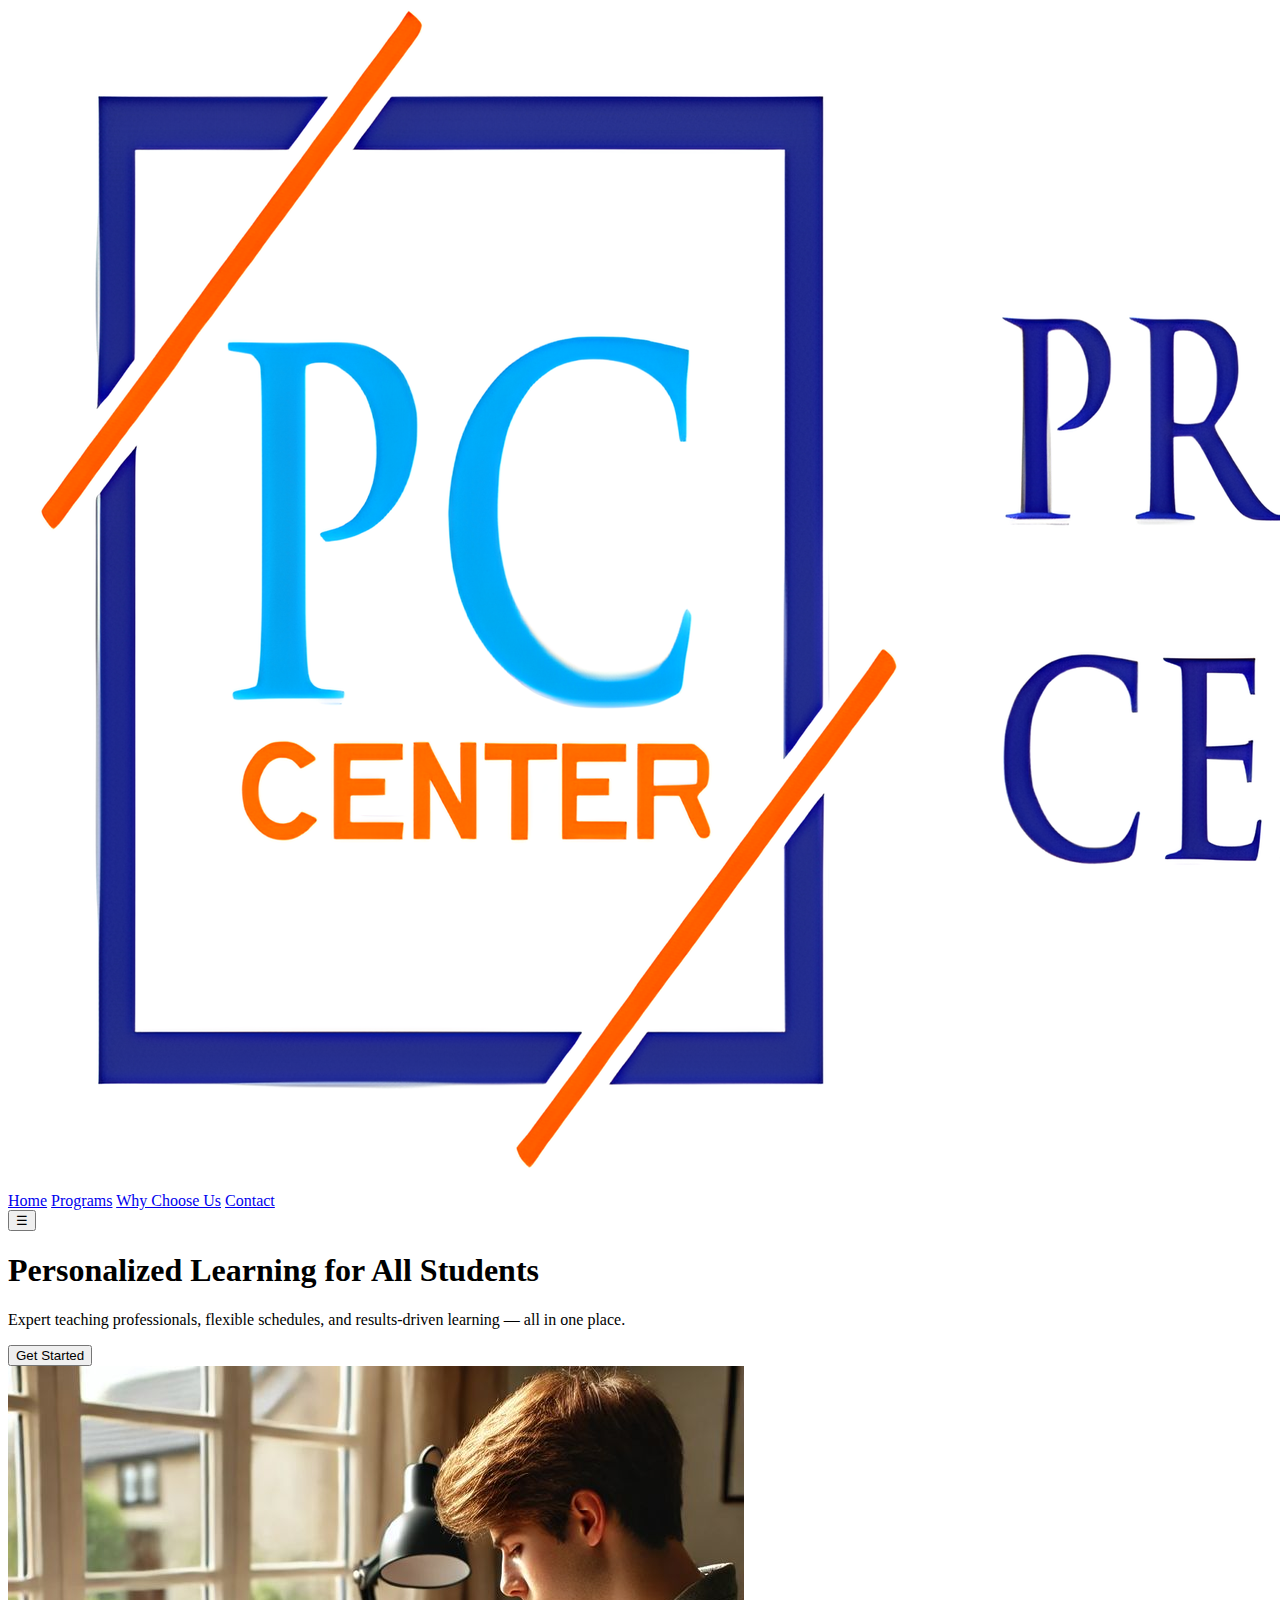
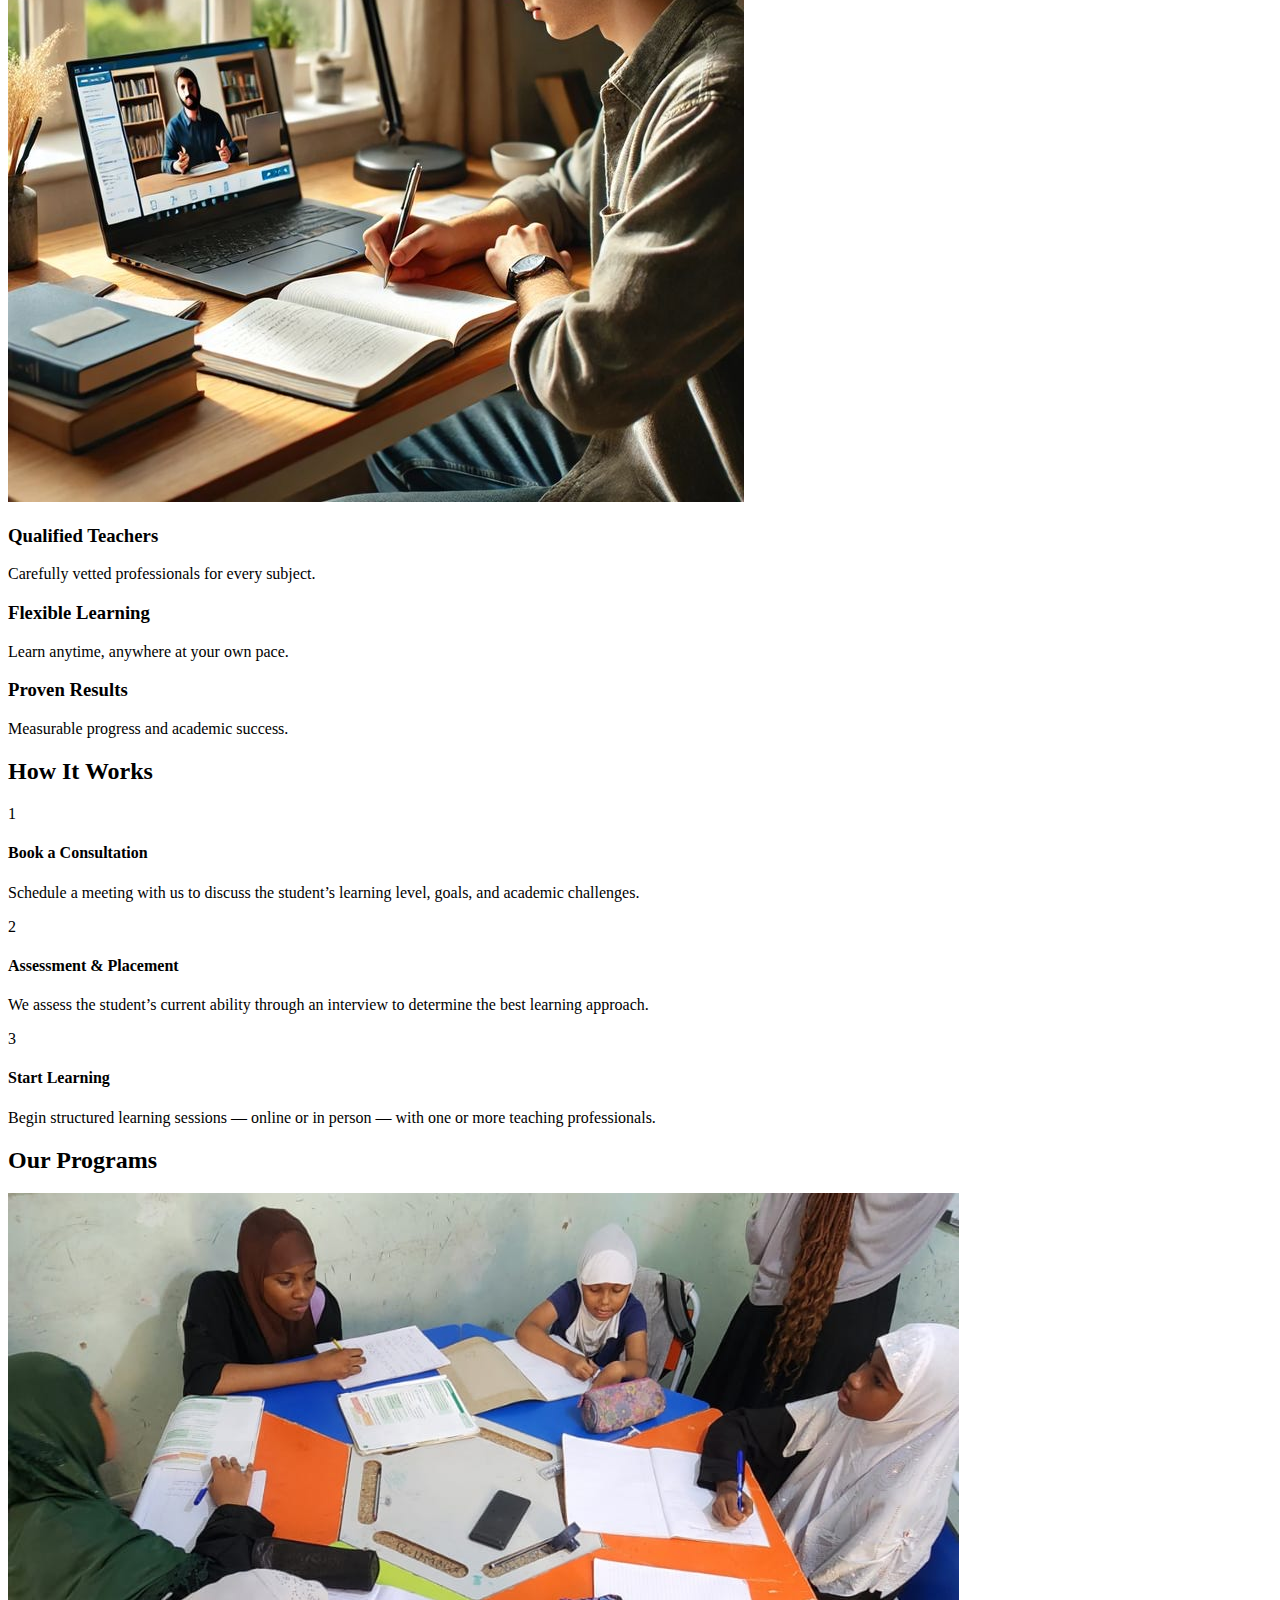
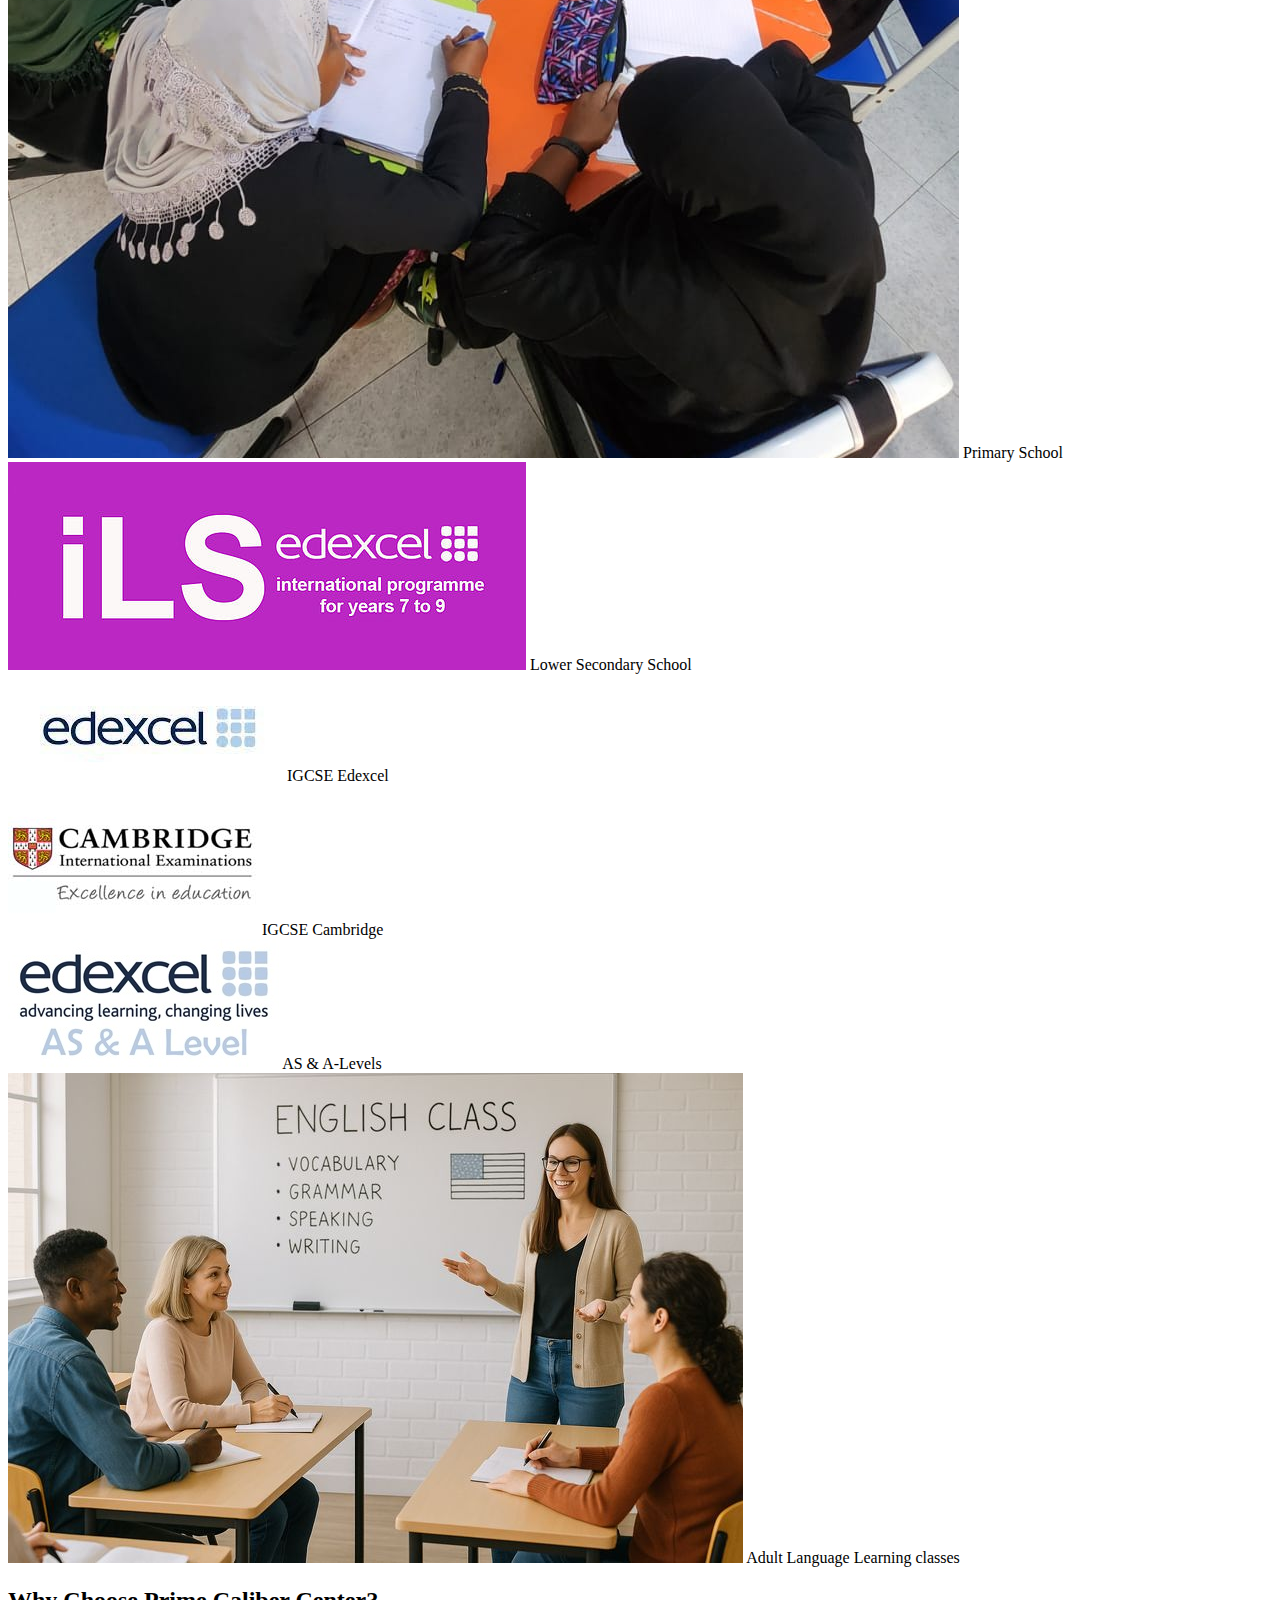
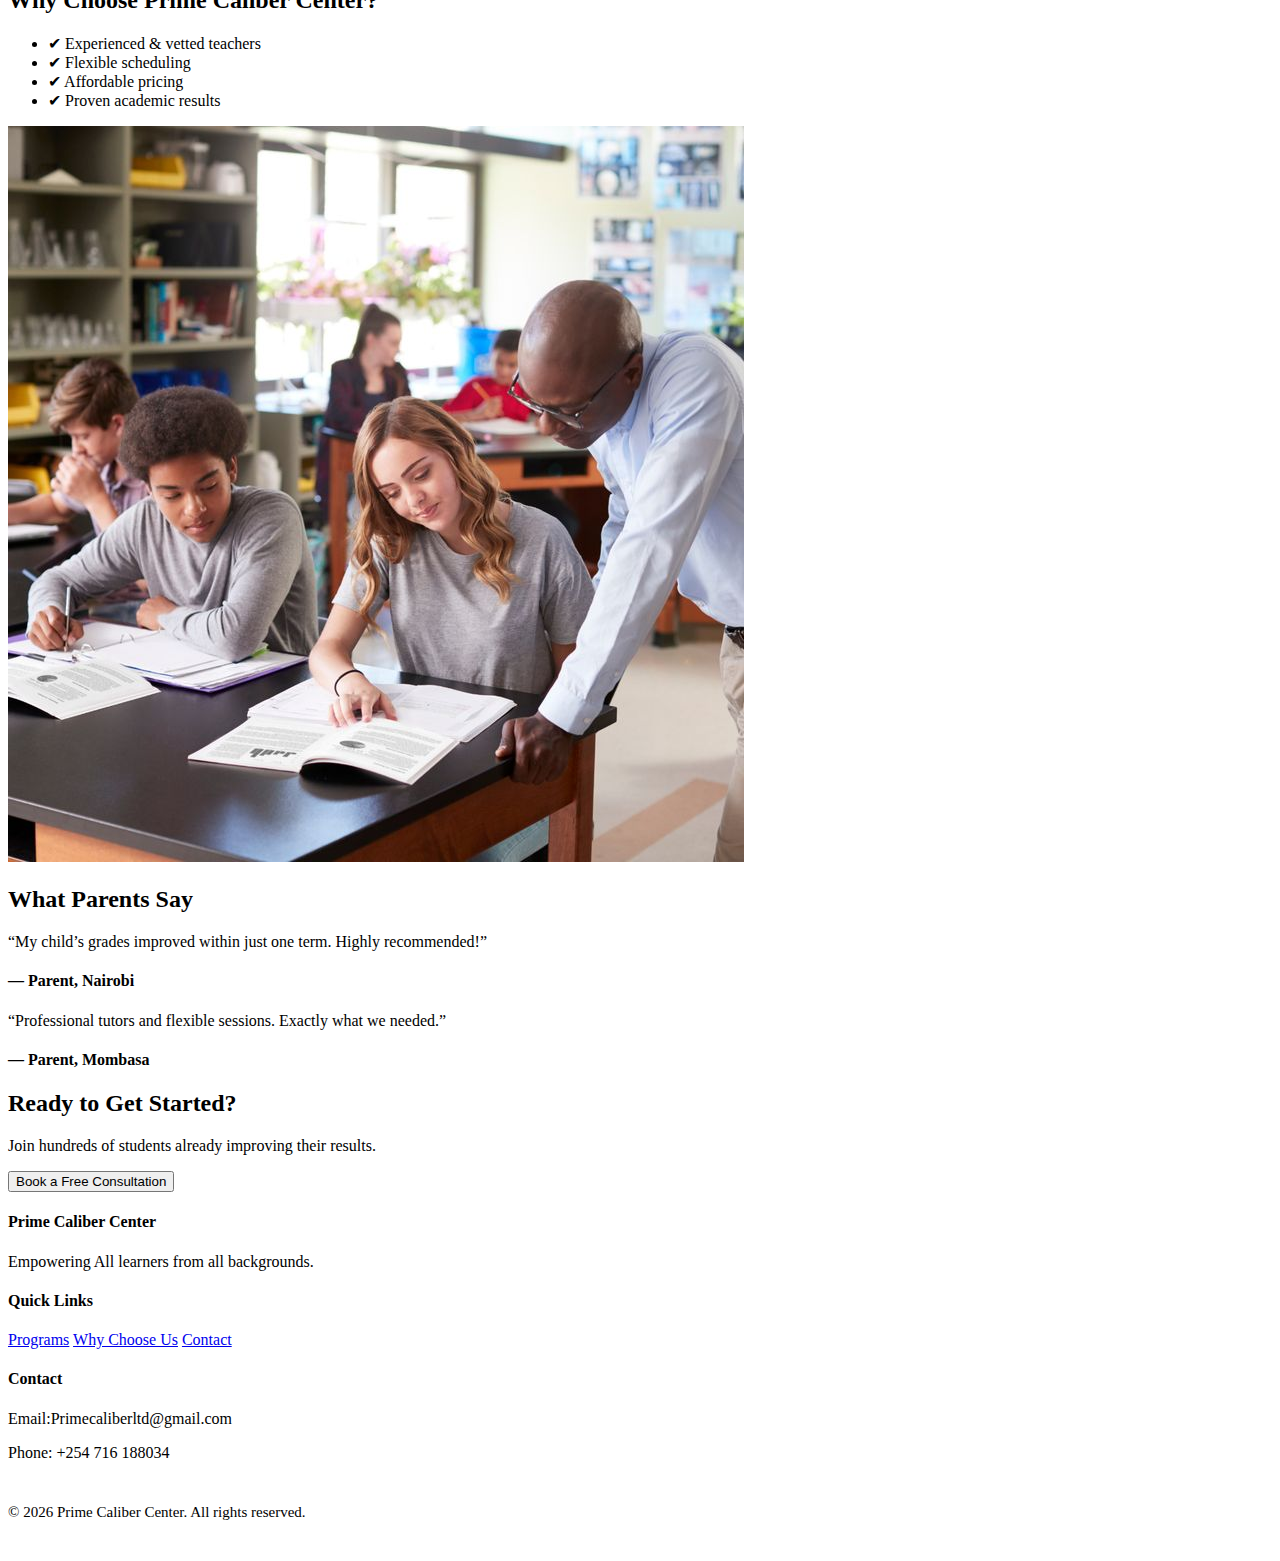
<file: index.html>
<!DOCTYPE html>
<html lang="en">
<head>
  <meta charset="UTF-8" />
  <meta name="viewport" content="width=device-width, initial-scale=1.0" />
  <title>Prime Caliber Center</title>
  <link rel="stylesheet" href="styles.css" />
</head>
<body>

  <!-- NAVBAR -->
  <header class="navbar">
    <div class="container nav-content">
      <div class="logo">
  <a href="index.html"><img src="images/logo.png" alt="Prime Caliber Center Logo"></a>
</div>
      <nav class="nav-links" id="navLinks">
        <a href="#home">Home</a>
        <a href="#programs">Programs</a>
        <a href="how-it-works.html">Why Choose Us</a>
        <a href="contacts.html">Contact</a>
      </nav>

      <button class="menu-toggle" id="menuToggle">☰</button>
    </div>
  </header>

  <!-- HERO -->
  <section class="hero">
    <div class="container hero-content" id="home">
      <div class="hero-text">
        <h1>Personalized Learning for All Students</h1>
        <p>
          Expert teaching professionals, flexible schedules, and results-driven learning —
          all in one place.
        </p>
        <a href="contacts.html"><button class="cta-btn">Get Started</button></a>
      </div>

      <div class="hero-image">
        <img src="images/student-learning.jpg" alt="Student learning">
      </div>
    </div>
  </section>

  <!-- FEATURES -->
  <section class="features">
    <div class="container feature-grid">
      <div class="feature-card">
        <h3>Qualified Teachers</h3>
        <p>Carefully vetted professionals for every subject.</p>
      </div>
      <div class="feature-card">
        <h3>Flexible Learning</h3>
        <p>Learn anytime, anywhere at your own pace.</p>
      </div>
      <div class="feature-card">
        <h3>Proven Results</h3>
        <p>Measurable progress and academic success.</p>
      </div>
    </div>
  </section>
  <!-- HOW IT WORKS -->
<section class="how-it-works" id="how-it-works">
  <div class="container">
    <h2>How It Works</h2>

    <div class="steps">
      <div class="step">
  <span>1</span>
  <h4>Book a Consultation</h4>
  <p>
    Schedule a meeting with us to discuss the student’s learning level,
    goals, and academic challenges.
  </p>
</div>

<div class="step">
  <span>2</span>
  <h4>Assessment & Placement</h4>
  <p>
    We assess the student’s current ability through an interview to determine the best learning approach.
  </p>
</div>

<div class="step">
  <span>3</span>
  <h4>Start Learning</h4>
  <p>
    Begin structured learning sessions — online or in person —
    with one or more teaching professionals.
  </p>
</div>

    </div>
  </div>
</section>

<!-- PROGRAMS -->
<section class="programs" id="programs">
  <div class="container">
    <h2>Our Programs</h2>

    <div class="program-grid">
  <div class="program-card">
    <img src="images/primary-school.png" alt="Primary School">
    <span>Primary School</span>
  </div>
  <div class="program-card">
    <img src="images/lower-secondary-school.jpeg" alt="Lower Secondary School">
    <span>Lower Secondary School</span>
  </div>
  <div class="program-card">
    <img src="images/igcse-edexcel.jpg" alt="IGCSE Edexcel">
    <span>IGCSE Edexcel</span>
  </div>
  <div class="program-card">
    <img src="images/igcse-cambridge.jpg" alt="IGCSE Cambridge">
    <span>IGCSE Cambridge</span>
  </div>
  <div class="program-card">
    <img src="images/a-level.jpg" alt="A-Level">
    <span>AS & A-Levels</span>
  </div>
  <div class="program-card">
    <img src="images/adult-language-learning.jpg" alt="Adult Language Learning classes">
    <span>Adult Language Learning classes</span>
  </div>
</div>

  </div>
</section>

<!-- WHY CHOOSE US -->
<section class="why-us">
  <div class="container why-content">
    <div class="why-text">
      <h2>Why Choose Prime Caliber Center?</h2>
      <ul class="why-list">
  <li class="float-item">✔ Experienced & vetted teachers</li>
  <li class="float-item">✔ Flexible scheduling</li>
  <li class="float-item">✔ Affordable pricing</li>
  <li class="float-item">✔ Proven academic results</li>
</ul>

    </div>

    <div class="why-image">
      <img src="images/tutor-helping-student.jpg" alt="Tutor helping student">
    </div>
  </div>
</section>

<!-- TESTIMONIALS -->
<section class="testimonials">
  <div class="container">
    <h2>What Parents Say</h2>

    <div class="testimonial-grid">
      <div class="testimonial-card">
        <p>
          “My child’s grades improved within just one term.
          Highly recommended!”
        </p>
        <h4>— Parent, Nairobi</h4>
      </div>

      <div class="testimonial-card">
        <p>
          “Professional tutors and flexible sessions.
          Exactly what we needed.”
        </p>
        <h4>— Parent, Mombasa</h4>
      </div>
    </div>
  </div>
</section>

<!-- CTA -->
<section class="cta-section">
  <div class="container cta-content">
    <h2>Ready to Get Started?</h2>
    <p>Join hundreds of students already improving their results.</p>
    <a href="contacts.html"><button class="cta-btn">Book a Free Consultation</button></a>
  </div>
</section>

<!-- FOOTER -->
<footer class="footer">
  <div class="container footer-grid">
    <div>
      <h4>Prime Caliber Center</h4>
      <p>Empowering All learners from all backgrounds.</p>
    </div>

    <div>
      <h4>Quick Links</h4>
      <a href="#programs">Programs</a>
      <a href="how-it-works.html">Why Choose Us</a>
      <a href="contacts.html">Contact</a>
    </div>

    <div id="contacts">
      <h4>Contact</h4>
      <p>Email:Primecaliberltd@gmail.com</p>
      <p>Phone: +254 716 188034</p>
    </div>
  </div>

  <p class="copyright">
    © 2026 Prime Caliber Center. All rights reserved.
  </p>
</footer>


  <script src="script.js"></script>
</body>
</html>
</file>
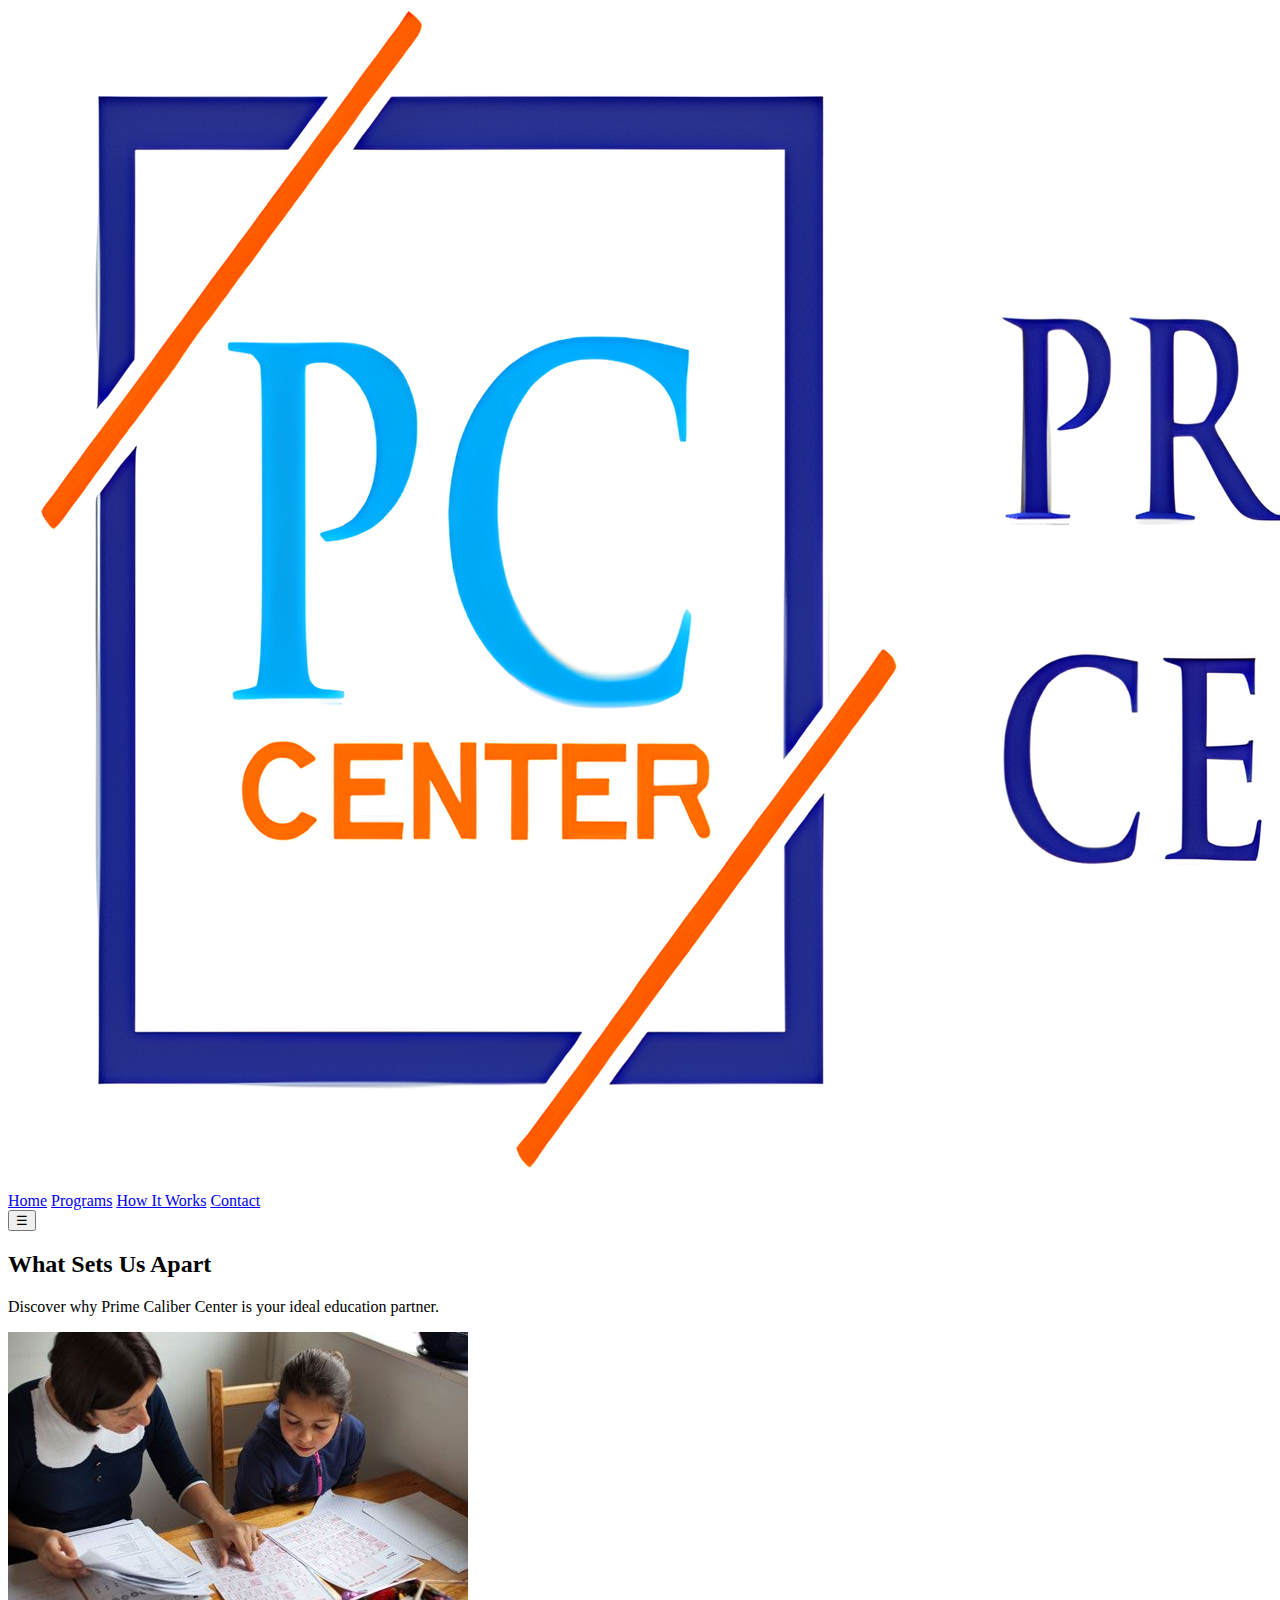
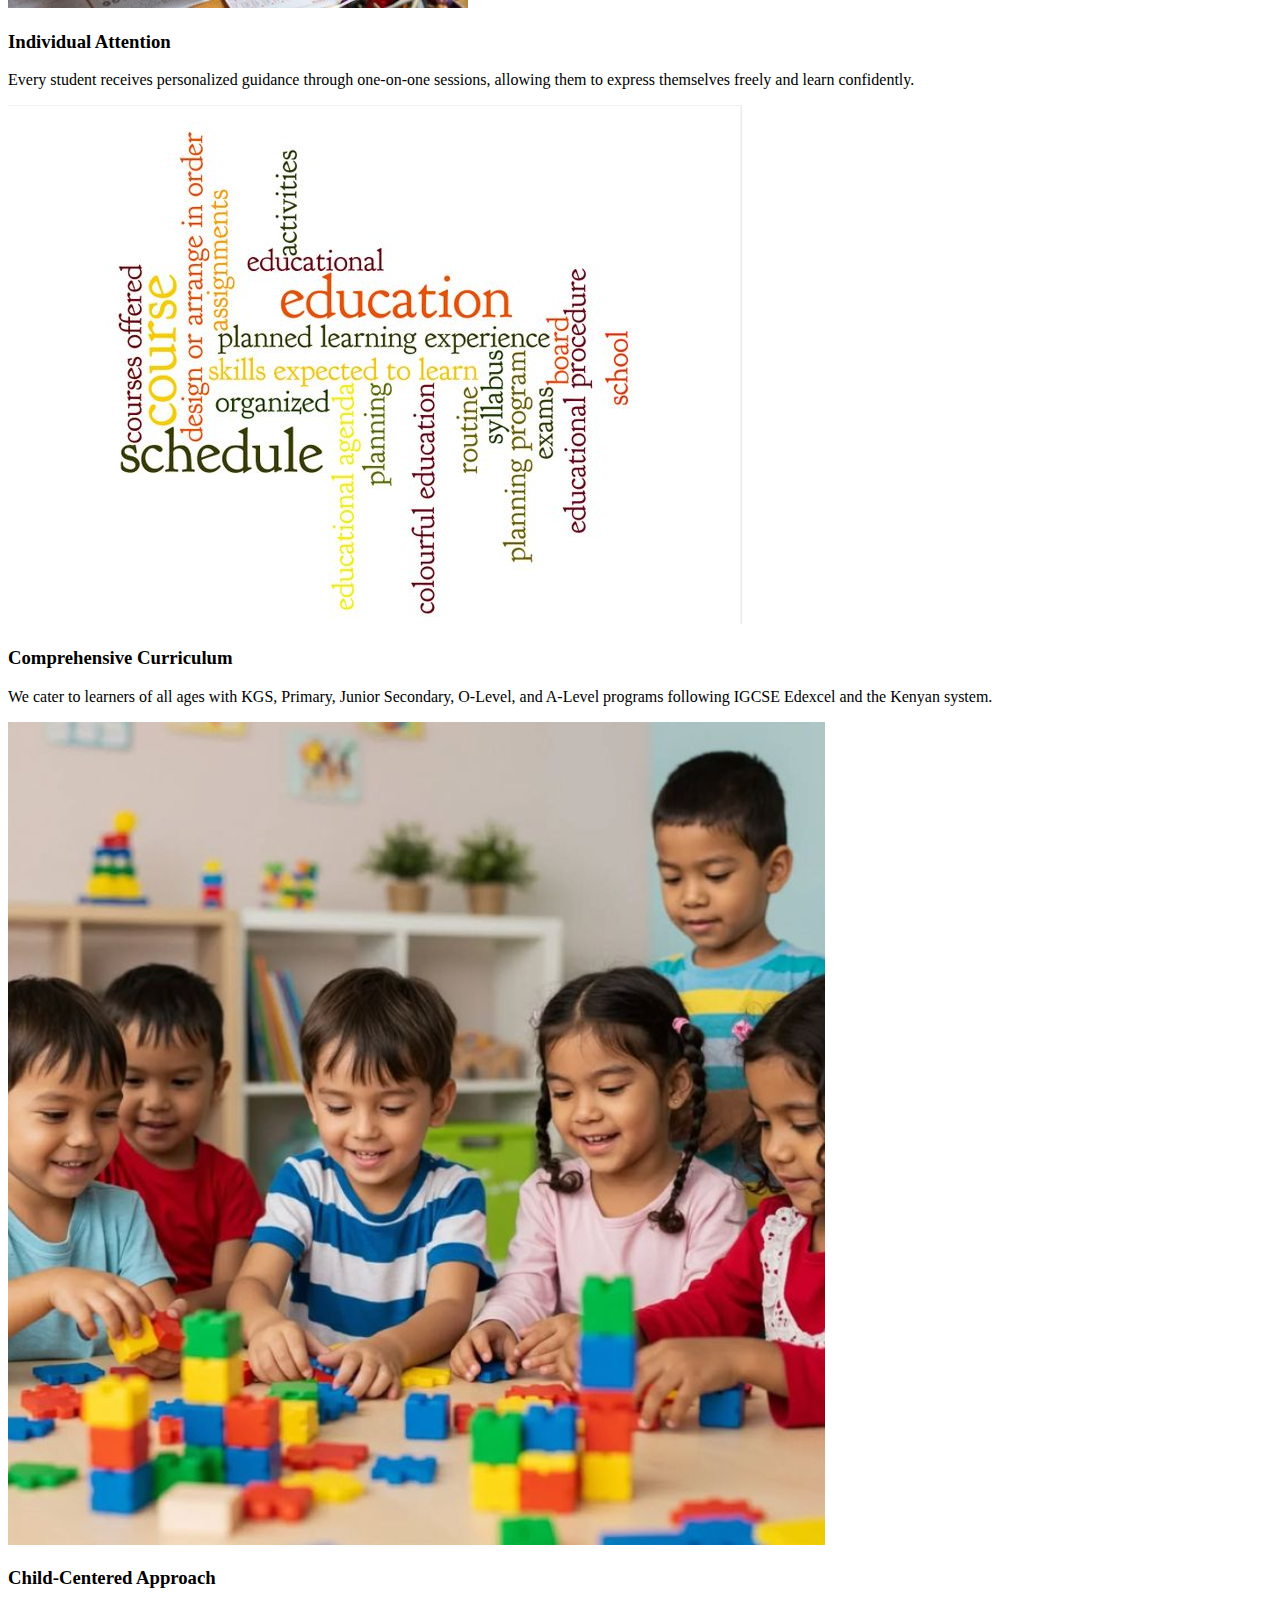
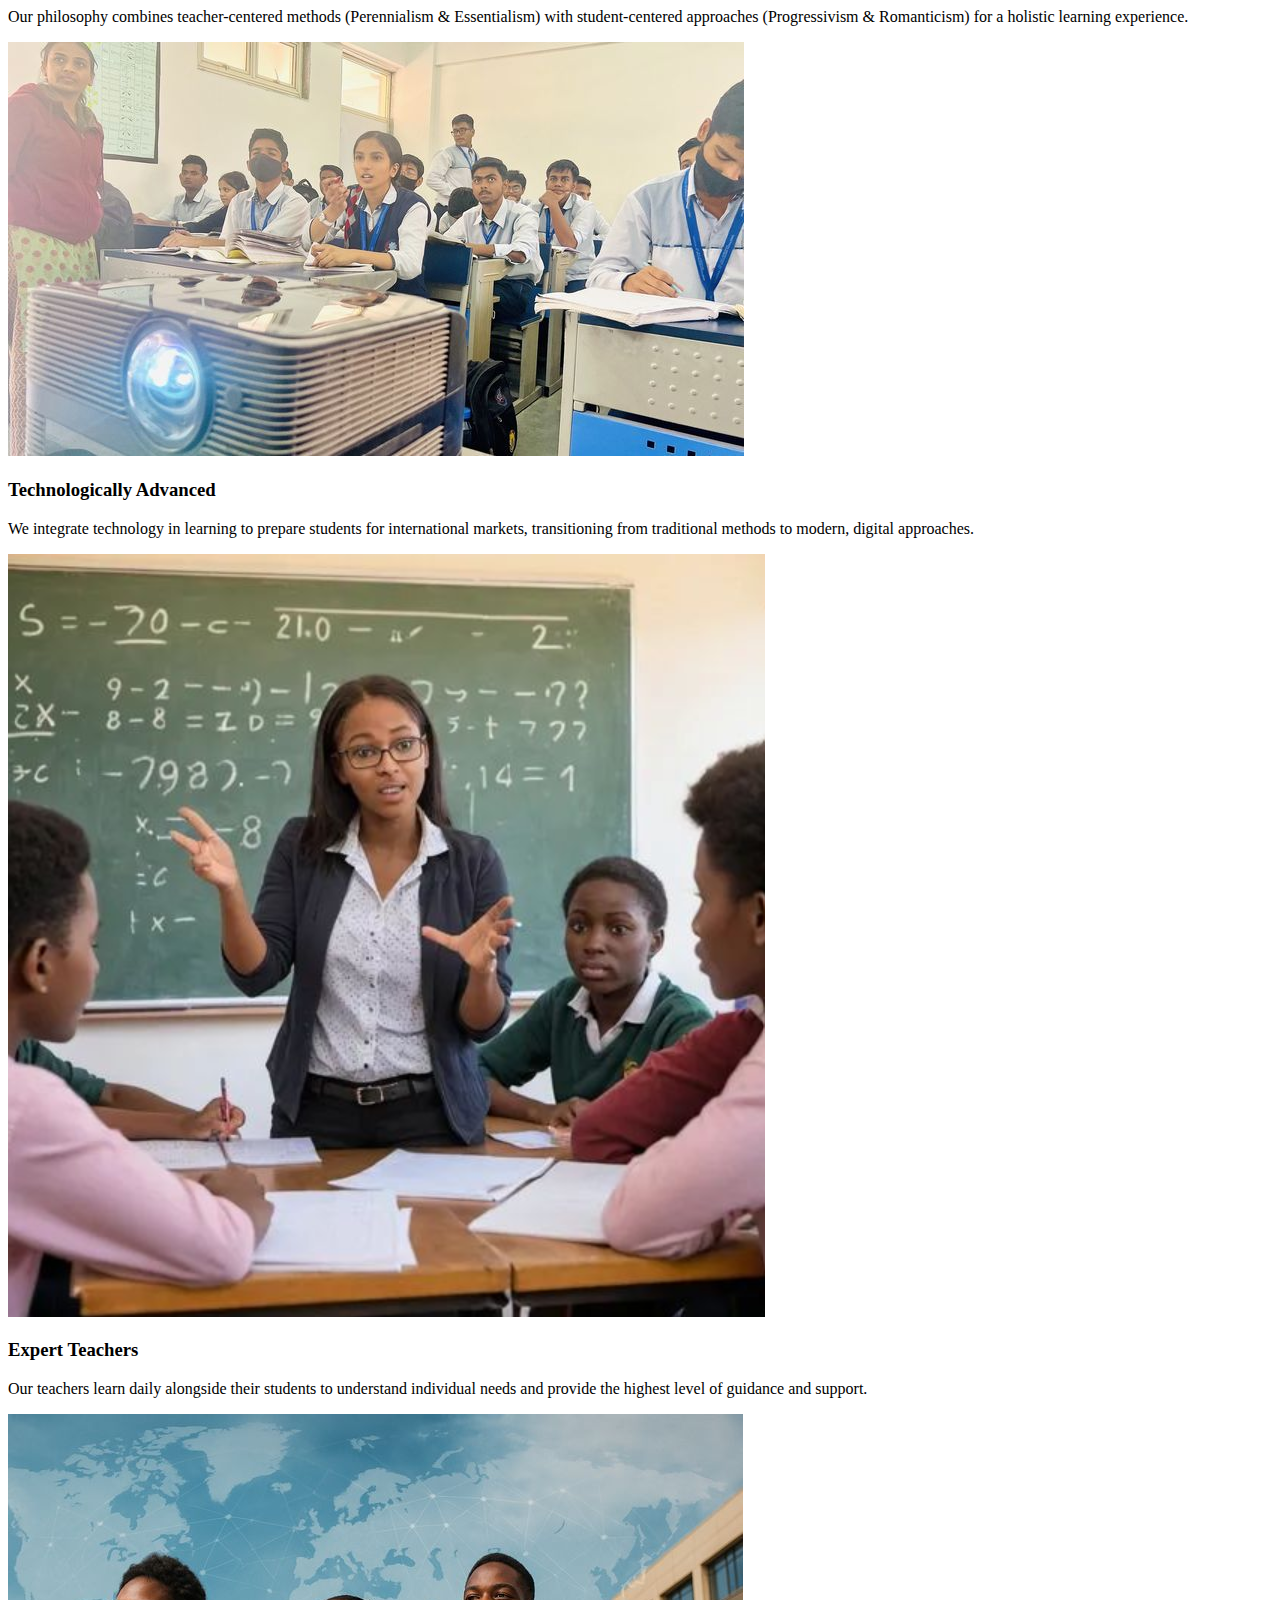
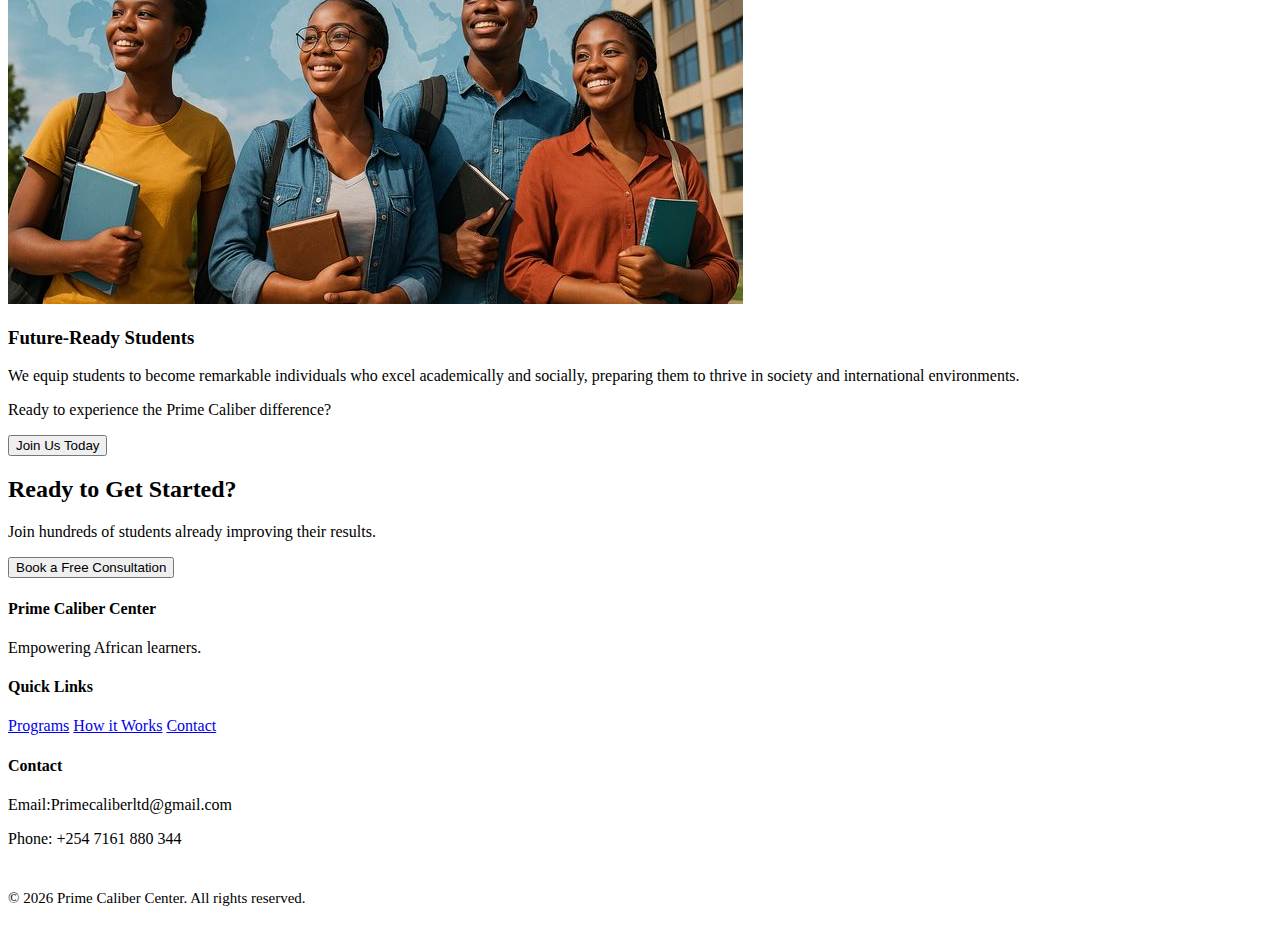
<file: how-it-works.html>
<!DOCTYPE html>
<html lang="en">
<head>
  <meta charset="UTF-8" />
  <meta name="viewport" content="width=device-width, initial-scale=1.0" />
  <title>Prime Caliber Center</title>
  <link rel="stylesheet" href="styles.css" />
</head>
<body>

  <!-- NAVBAR -->
  <header class="navbar">
    <div class="container nav-content">
      <div class="logo">
  <img src="images/logo.png" alt="Prime Caliber Center Logo">
</div>
      <nav class="nav-links" id="navLinks">
        <a href="#home">Home</a>
        <a href="#programs">Programs</a>
        <a href="#how-it-works">How It Works</a>
        <a href="contacts.html">Contact</a>
      </nav>

      <button class="menu-toggle" id="menuToggle">☰</button>
    </div>
  </header>

<section class="what-sets-us-apart">
  <div class="container">
    <!-- Header -->
    <div class="section-header">
      <h2>What Sets Us Apart</h2>
      <p>Discover why Prime Caliber Center is your ideal education partner.</p>
    </div>

    <!-- Feature Grid -->
    <div class="feature-grid">
      <!-- One-on-One Learning -->
      <div class="feature-card">
        <img src="images/icon-one-on-one.jpg" alt="One-on-One Learning">
        <h3>Individual Attention</h3>
        <p>Every student receives personalized guidance through one-on-one sessions, allowing them to express themselves freely and learn confidently.</p>
      </div>

      <!-- Comprehensive Curriculum -->
      <div class="feature-card">
        <img src="images/icon-curriculum.jpg" alt="Comprehensive Curriculum">
        <h3>Comprehensive Curriculum</h3>
        <p>We cater to learners of all ages with KGS, Primary, Junior Secondary, O-Level, and A-Level programs following IGCSE Edexcel and the Kenyan system.</p>
      </div>

      <!-- Child-Centered Approach -->
      <div class="feature-card">
        <img src="images/icon-child-centered.png" alt="Child-Centered Approach">
        <h3>Child-Centered Approach</h3>
        <p>Our philosophy combines teacher-centered methods (Perennialism & Essentialism) with student-centered approaches (Progressivism & Romanticism) for a holistic learning experience.</p>
      </div>

      <!-- Technologically Advanced -->
      <div class="feature-card">
        <img src="images/icon-tech.jpg" alt="Technologically Advanced">
        <h3>Technologically Advanced</h3>
        <p>We integrate technology in learning to prepare students for international markets, transitioning from traditional methods to modern, digital approaches.</p>
      </div>

      <!-- Teacher Expertise -->
      <div class="feature-card">
        <img src="images/icon-teacher.png" alt="Expert Teachers">
        <h3>Expert Teachers</h3>
        <p>Our teachers learn daily alongside their students to understand individual needs and provide the highest level of guidance and support.</p>
      </div>

      <!-- Future-Ready Students -->
      <div class="feature-card">
        <img src="images/icon-future.jpg" alt="Future Ready Students">
        <h3>Future-Ready Students</h3>
        <p>We equip students to become remarkable individuals who excel academically and socially, preparing them to thrive in society and international environments.</p>
      </div>
    </div>

    <!-- Call to Action -->
    <div class="cta-wrapper">
      <p>Ready to experience the Prime Caliber difference?</p>
      <button class="cta-btn">Join Us Today</button>
    </div>
  </div>
</section>


<!-- CTA -->
<section class="cta-section">
  <div class="container cta-content">
    <h2>Ready to Get Started?</h2>
    <p>Join hundreds of students already improving their results.</p>
    <button class="cta-btn">Book a Free Consultation </button>
  </div>
</section>

<!-- FOOTER -->
<footer class="footer">
  <div class="container footer-grid">
    <div>
      <h4>Prime Caliber Center</h4>
      <p>Empowering African learners.</p>
    </div>

    <div>
      <h4>Quick Links</h4>
      <a href="#programs">Programs</a>
      <a href="#">How it Works</a>
      <a href="contacts.html">Contact</a>
    </div>

    <div id="contacts">
      <h4>Contact</h4>
      <p>Email:Primecaliberltd@gmail.com</p>
      <p>Phone: +254 7161 880 344</p>
    </div>
  </div>

  <p class="copyright">
    © 2026 Prime Caliber Center. All rights reserved.
  </p>
</footer>


  <script src="script.js"></script>
</body>
</html>
</file>
<file: styles.css>
/********** Template CSS **********/
:root {
    --primary: #06BBCC;
    --light: #F0FBFC;
    --dark: #181d38;
}

.fw-medium {
    font-weight: 600 !important;
}

.fw-semi-bold {
    font-weight: 700 !important;
}

.back-to-top {
    position: fixed;
    display: none;
    right: 45px;
    bottom: 45px;
    z-index: 99;
}


/*** Spinner ***/
#spinner {
    opacity: 0;
    visibility: hidden;
    transition: opacity .5s ease-out, visibility 0s linear .5s;
    z-index: 99999;
}

#spinner.show {
    transition: opacity .5s ease-out, visibility 0s linear 0s;
    visibility: visible;
    opacity: 1;
}


/*** Button ***/
.btn {
    font-family: 'Nunito', sans-serif;
    font-weight: 600;
    transition: .5s;
}

.btn.btn-primary,
.btn.btn-secondary {
    color: #FFFFFF;
}

.btn-square {
    width: 38px;
    height: 38px;
}

.btn-sm-square {
    width: 32px;
    height: 32px;
}

.btn-lg-square {
    width: 48px;
    height: 48px;
}

.btn-square,
.btn-sm-square,
.btn-lg-square {
    padding: 0;
    display: flex;
    align-items: center;
    justify-content: center;
    font-weight: normal;
    border-radius: 0px;
}


/*** Navbar ***/
.navbar .dropdown-toggle::after {
    border: none;
    content: "\f107";
    font-family: "Font Awesome 5 Free";
    font-weight: 900;
    vertical-align: middle;
    margin-left: 8px;
}

.navbar-light .navbar-nav .nav-link {
    margin-right: 30px;
    padding: 25px 0;
    color: #FFFFFF;
    font-size: 15px;
    text-transform: uppercase;
    outline: none;
}

.navbar-light .navbar-nav .nav-link:hover,
.navbar-light .navbar-nav .nav-link.active {
    color: var(--primary);
}

@media (max-width: 991.98px) {
    .navbar-light .navbar-nav .nav-link  {
        margin-right: 0;
        padding: 10px 0;
    }

    .navbar-light .navbar-nav {
        border-top: 1px solid #EEEEEE;
    }
}

.navbar-light .navbar-brand,
.navbar-light a.btn {
    height: 75px;
}

.navbar-light .navbar-nav .nav-link {
    color: var(--dark);
    font-weight: 500;
}

.navbar-light.sticky-top {
    top: -100px;
    transition: .5s;
}

@media (min-width: 992px) {
    .navbar .nav-item .dropdown-menu {
        display: block;
        margin-top: 0;
        opacity: 0;
        visibility: hidden;
        transition: .5s;
    }

    .navbar .dropdown-menu.fade-down {
        top: 100%;
        transform: rotateX(-75deg);
        transform-origin: 0% 0%;
    }

    .navbar .nav-item:hover .dropdown-menu {
        top: 100%;
        transform: rotateX(0deg);
        visibility: visible;
        transition: .5s;
        opacity: 1;
    }
}


/*** Header carousel ***/
@media (max-width: 768px) {
    .header-carousel .owl-carousel-item {
        position: relative;
        min-height: 500px;
    }
    
    .header-carousel .owl-carousel-item img {
        position: absolute;
        width: 100%;
        height: 100%;
        object-fit: cover;
    }
}

.header-carousel .owl-nav {
    position: absolute;
    top: 50%;
    right: 8%;
    transform: translateY(-50%);
    display: flex;
    flex-direction: column;
}

.header-carousel .owl-nav .owl-prev,
.header-carousel .owl-nav .owl-next {
    margin: 7px 0;
    width: 45px;
    height: 45px;
    display: flex;
    align-items: center;
    justify-content: center;
    color: #FFFFFF;
    background: transparent;
    border: 1px solid #FFFFFF;
    font-size: 22px;
    transition: .5s;
}

.header-carousel .owl-nav .owl-prev:hover,
.header-carousel .owl-nav .owl-next:hover {
    background: var(--primary);
    border-color: var(--primary);
}

.page-header {
    background: linear-gradient(rgba(24, 29, 56, .7), rgba(24, 29, 56, .7)), url(../img/carousel-1.jpg);
    background-position: center center;
    background-repeat: no-repeat;
    background-size: cover;
}

.page-header-inner {
    background: rgba(15, 23, 43, .7);
}

.breadcrumb-item + .breadcrumb-item::before {
    color: var(--light);
}


/*** Section Title ***/
.section-title {
    position: relative;
    display: inline-block;
    text-transform: uppercase;
}

.section-title::before {
    position: absolute;
    content: "";
    width: calc(100% + 80px);
    height: 2px;
    top: 4px;
    left: -40px;
    background: var(--primary);
    z-index: -1;
}

.section-title::after {
    position: absolute;
    content: "";
    width: calc(100% + 120px);
    height: 2px;
    bottom: 5px;
    left: -60px;
    background: var(--primary);
    z-index: -1;
}

.section-title.text-start::before {
    width: calc(100% + 40px);
    left: 0;
}

.section-title.text-start::after {
    width: calc(100% + 60px);
    left: 0;
}


/*** Service ***/
.service-item {
    background: var(--light);
    transition: .5s;
}

.service-item:hover {
    margin-top: -10px;
    background: var(--primary);
}

.service-item * {
    transition: .5s;
}

.service-item:hover * {
    color: var(--light) !important;
}


/*** Categories & Courses ***/
.category img,
.course-item img {
    transition: .5s;
}

.category a:hover img,
.course-item:hover img {
    transform: scale(1.1);
}


/*** Team ***/
.team-item img {
    transition: .5s;
}

.team-item:hover img {
    transform: scale(1.1);
}


/*** Testimonial ***/
.testimonial-carousel::before {
    position: absolute;
    content: "";
    top: 0;
    left: 0;
    height: 100%;
    width: 0;
    background: linear-gradient(to right, rgba(255, 255, 255, 1) 0%, rgba(255, 255, 255, 0) 100%);
    z-index: 1;
}

.testimonial-carousel::after {
    position: absolute;
    content: "";
    top: 0;
    right: 0;
    height: 100%;
    width: 0;
    background: linear-gradient(to left, rgba(255, 255, 255, 1) 0%, rgba(255, 255, 255, 0) 100%);
    z-index: 1;
}

@media (min-width: 768px) {
    .testimonial-carousel::before,
    .testimonial-carousel::after {
        width: 200px;
    }
}

@media (min-width: 992px) {
    .testimonial-carousel::before,
    .testimonial-carousel::after {
        width: 300px;
    }
}

.testimonial-carousel .owl-item .testimonial-text,
.testimonial-carousel .owl-item.center .testimonial-text * {
    transition: .5s;
}

.testimonial-carousel .owl-item.center .testimonial-text {
    background: var(--primary) !important;
}

.testimonial-carousel .owl-item.center .testimonial-text * {
    color: #FFFFFF !important;
}

.testimonial-carousel .owl-dots {
    margin-top: 24px;
    display: flex;
    align-items: flex-end;
    justify-content: center;
}

.testimonial-carousel .owl-dot {
    position: relative;
    display: inline-block;
    margin: 0 5px;
    width: 15px;
    height: 15px;
    border: 1px solid #CCCCCC;
    transition: .5s;
}

.testimonial-carousel .owl-dot.active {
    background: var(--primary);
    border-color: var(--primary);
}


/*** Footer ***/
.footer .btn.btn-social {
    margin-right: 5px;
    width: 35px;
    height: 35px;
    display: flex;
    align-items: center;
    justify-content: center;
    color: var(--light);
    font-weight: normal;
    border: 1px solid #FFFFFF;
    border-radius: 35px;
    transition: .3s;
}

.footer .btn.btn-social:hover {
    color: var(--primary);
}

.footer .btn.btn-link {
    display: block;
    margin-bottom: 5px;
    padding: 0;
    text-align: left;
    color: #FFFFFF;
    font-size: 15px;
    font-weight: normal;
    text-transform: capitalize;
    transition: .3s;
}

.footer .btn.btn-link::before {
    position: relative;
    content: "\f105";
    font-family: "Font Awesome 5 Free";
    font-weight: 900;
    margin-right: 10px;
}

.footer .btn.btn-link:hover {
    letter-spacing: 1px;
    box-shadow: none;
}

.footer .copyright {
    padding: 25px 0;
    font-size: 15px;
    border-top: 1px solid rgba(256, 256, 256, .1);
}

.footer .copyright a {
    color: var(--light);
}

.footer .footer-menu a {
    margin-right: 15px;
    padding-right: 15px;
    border-right: 1px solid rgba(255, 255, 255, .1);
}

.footer .footer-menu a:last-child {
    margin-right: 0;
    padding-right: 0;
    border-right: none;
}
</file>
